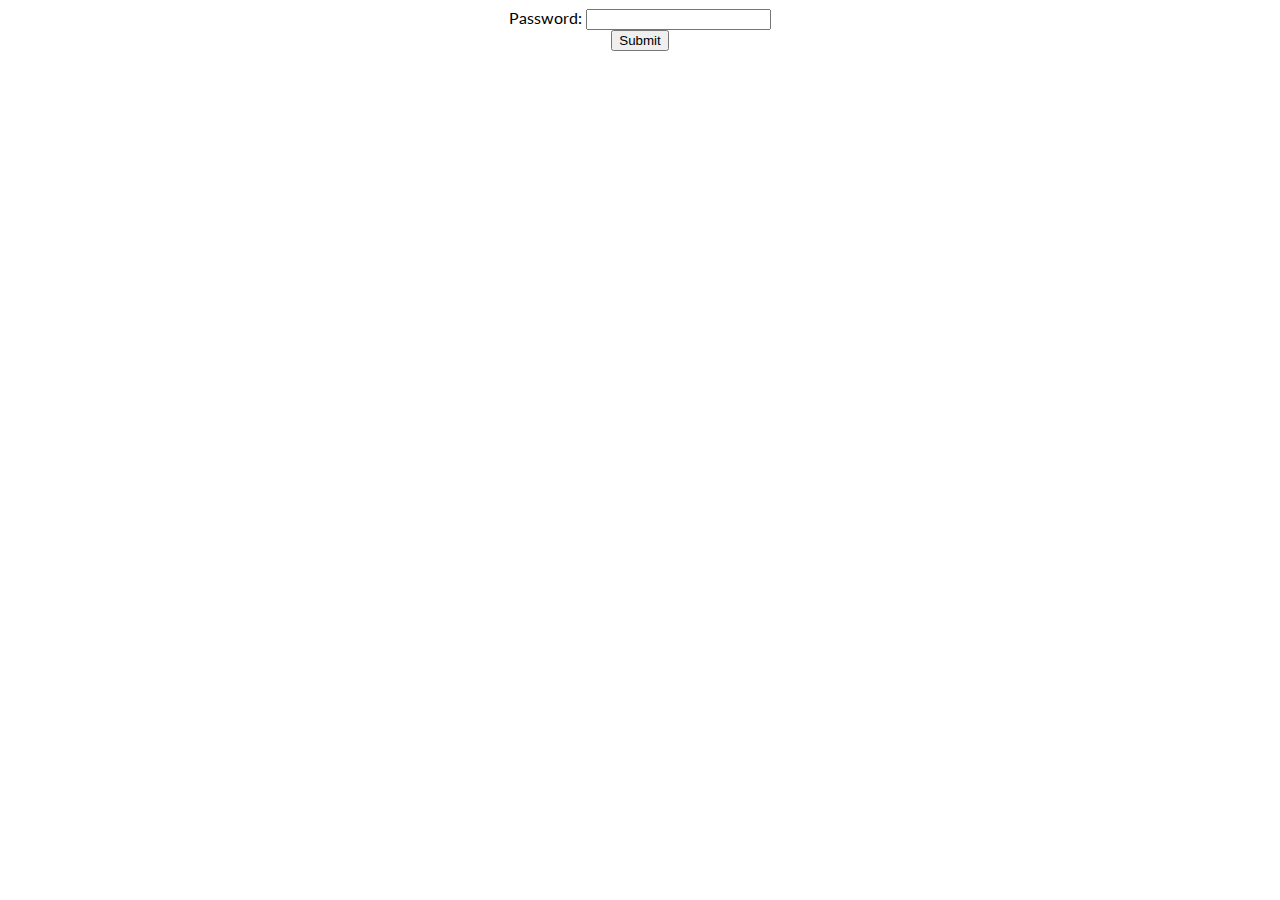
<file: templates/login.html>
<html>
<head>
	<title>Login</title>
	<link rel="stylesheet" type="text/css" href="/static/style.css">
	<link rel="icon" type="image/png" href="/static/icon.png" />

</head>
<body>
	<center>
		<form name="input" action="/login" method="POST">
			Password: <input type="password" name="password"><br>
			<input type="submit" value="Submit">
		</form>
	</center>
</body>
</html>
</file>
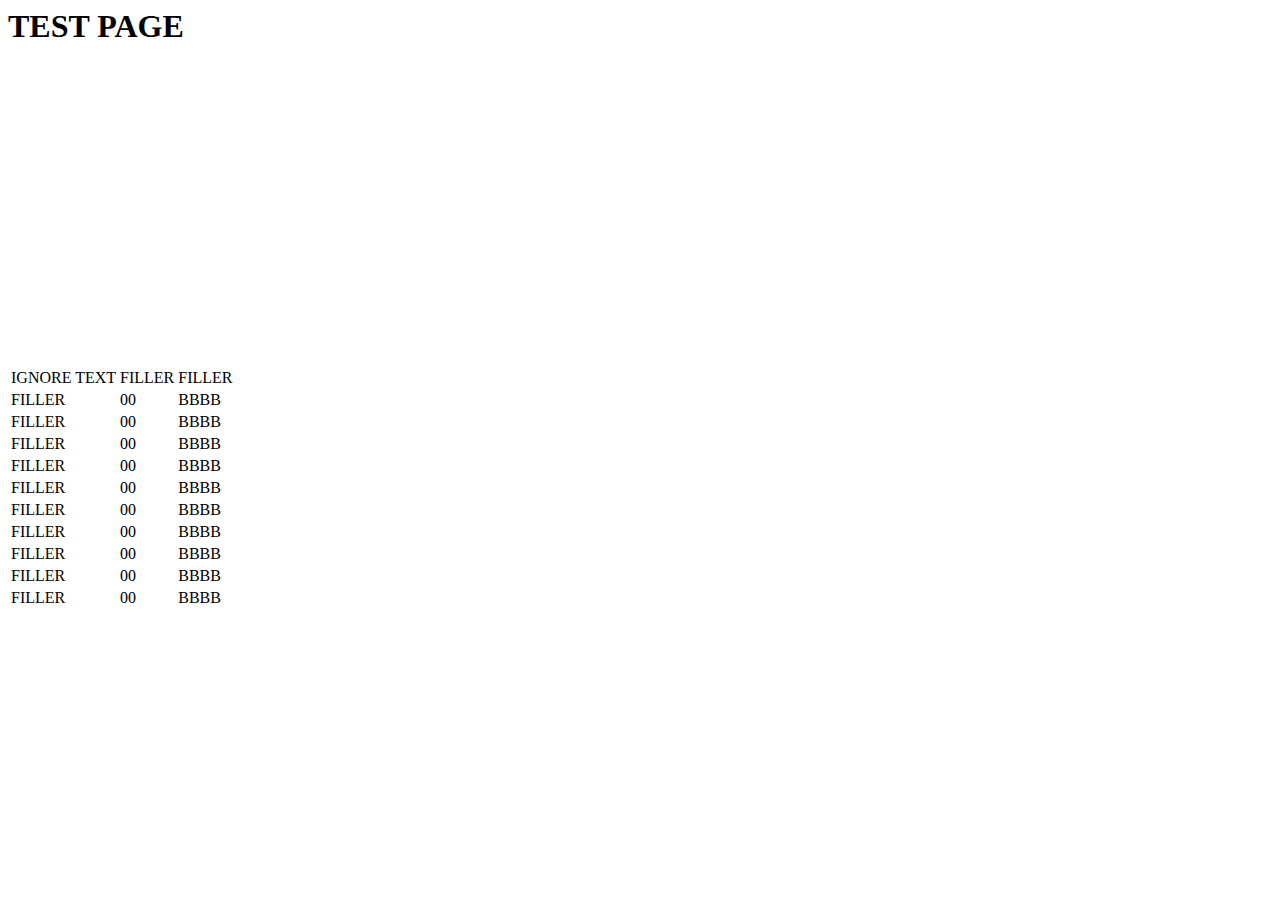
<file: templates/testrun.html>
<html>
<head>
	<title>BCA Field Day</title>
	<link rel="stylesheet" type="text/css" href="http://bcafieldday.com/static/style.css">
	<script type="text/javascript" src="http://bcafieldday.com/static/canvasjs.min.js"></script>
    <link rel="icon" type="image/png" href="/static/icon.png" />

  <script src="//ajax.googleapis.com/ajax/libs/jquery/1.9.1/jquery.min.js"></script>
  <script type="text/javascript">


  window.onload = function () {

    CanvasJS.addColorSet("teamColors",
                [//colorSet Array

                "#2159D6",
                "#21AA29",
                "#D62408",
                "#FFCF00"             
                ]);
    // initial values of dataPoints
    var dps = [
    {label: "BBBB", y: 155},
    {label: "GGGGG", y: 150},
    {label: "RRR", y: 160},
    {label: "YYYYYY", y: 140},
    ];
    //var totalPoints = "TOTAL POINTS ACCUMULATED BY ALL TEAMS: 0";

    var chart = new CanvasJS.Chart("chartContainer",{
      backgroundColor: "F3F3F3",
      colorSet: "teamColors",
      theme:  "theme1",
      title:{ 
        text: ""
      },
      axisY: {        
        title: "L'ETAT C'EST MOI"
      },          
      legend:{
        verticalAlign: "top",
        horizontalAlign: "centre",
        fontSize: 18

      },
      data : [{
        type: "column",
        showInLegend: false,
        legendMarkerType: "none",       
        indexLabel: "{y}",
        dataPoints: dps
      }]
    });

    // renders initial chart
    chart.render();
    };
    </script>
  </head>
  <body>
    <div id="container">
      <div id="top">
        <h1>TEST <strong>PAGE</strong></h1>
        <!-- <h2>Developed by Kenneth Rhee</h2> -->
        <div id="chartContainer" style="height:300px; width:95%; margin: 0 auto;">
        </div>
      </div>
      <div id="bottom">
        <div id="tableContainer">
          <table>
            <tr>
              <td> IGNORE TEXT </td>
              <td> FILLER </td>
              <td> FILLER </td>
            </tr>
  <tr>
    <td> FILLER </td>
    <td> 00 </td>
    <td> BBBB </td>
  </tr>
    <tr>
    <td> FILLER </td>
    <td> 00 </td>
    <td> BBBB </td>
  </tr>
    <tr>
    <td> FILLER </td>
    <td> 00 </td>
    <td> BBBB </td>
  </tr>
    <tr>
    <td> FILLER </td>
    <td> 00 </td>
    <td> BBBB </td>
  </tr>
    <tr>
    <td> FILLER </td>
    <td> 00 </td>
    <td> BBBB </td>
  </tr>
    <tr>
    <td> FILLER </td>
    <td> 00 </td>
    <td> BBBB </td>
  </tr>
    <tr>
    <td> FILLER </td>
    <td> 00 </td>
    <td> BBBB </td>
  </tr>
    <tr>
    <td> FILLER </td>
    <td> 00 </td>
    <td> BBBB </td>
  </tr>
    <tr>
    <td> FILLER </td>
    <td> 00 </td>
    <td> BBBB </td>
  </tr>
    <tr>
    <td> FILLER </td>
    <td> 00 </td>
    <td> BBBB </td>
  </tr>

          </table>
        </div>
      </div>
    </div>
  </body>
  </html>
</file>
<file: static/style.css>
@import url(http://fonts.googleapis.com/css?family=Lato:300,400,700);

body {
  font-family: 'Lato', Calibri, Arial, sans-serif;
  text-align:center;
}

h1 {
  color: rgb(102,102,102);
  font-size: 80px;
  font-weight: 300;
  color:#666666;
  text-shadow: 0 1px 1px rgba(255,255,255, 0.6);
  margin-top:24px;
  margin-bottom:12px;
}

h2 {
  font-size: 18px;
  font-weight:300;
  color: #666666;
  font-style:italic;
  font-family: Cambria, Georgia, serif;
  text-shadow: 0 1px 1px rgba(255,255,255, 0.6);
  margin-top:12px;
  margin-bottom: 6px;
}
a:visited { text-decoration: none; color:#666666; }
a:hover { text-decoration: none; color:#666666; }
a:focus { text-decoration: none; color:#666666; }
a:hover, a:active { text-decoration: none; color:#666666; }
#headerContainer {
  color: rgb(102,102,102);
  font-size: 78px;
  font-family:'Lato', Calibri, Arial, sans-serif;
  font-weight: 300;
  color:#666666;
  text-shadow: 0 1px 1px rgba(255,255,255, 0.6);
  margin-top:12px;
  position:relative;
}

#header {
  text-align:center; 
  padding-right:2px;
  display:inline-block;
}

#credits {
  font-size: 18px;
  font-weight:150;
  color: #666666;
  font-style:italic;
  font-family: 'Lato', Calibri, Arial, sans-serif;
  text-shadow: 0 1px 1px rgba(255,255,255, 0.6);
  margin-top:-12px;
  margin-bottom: 6px;
}

#updateContainer {
  position:absolute;
  text-align:none;
  font-size:18px;
  font-style:normal;
  display:inline-block;
  margin-left:7.5%;
}

@media (min-width: 0px) {
  #headerContainer {
    font-size: 24px;
    margin-top:6px;
    margin-bottom:6px;
  }
  #updateContainer {
    font-size:4.5px;
  }
  #credits {
    font-size:4.5px;
  }
}

@media (min-width: 500px) {
  #headerContainer {
    font-size: 48px;
    margin-top:6px;
    margin-bottom:6px;
  }
  #updateContainer {
    font-size:9px;
  }
  #credits {
    font-size:9px;
  }
}

@media (min-width: 1200px) {
  #headerContainer {
    font-size: 72px;
    margin-top:6px;
    margin-bottom:6px;

  }
  #updateContainer {
    font-size:12px;
  }
  #credits {
    font-size:12px;
  }

}

@media (min-width: 1500px) {
  #headerContainer {
    font-size: 78px;
  }
  #updateContainer {
    font-size:18px;
  }
  #credits {
    font-size:18px;
  }
}


#container {
}

#top, #bottom {
  left: 0;
  right: 0;
}

#top {
  position:absolute;
  top: 0;
  background-color: rgba(243,243,243,1);
  height: 60%;
}

#bottom {
  position:absolute;
  background-color: white;
  bottom:0;
  height: 40%;
}

#chartContainer { 
  height:72%;
  width:95%; 
  margin: 0 auto;
}
.score {
  display: inline-block;
  margin-left: 16px;
  margin-right: 16px;
  font-size: 40px;
}
table {
  border:1px solid #d3d3d3;
  background:#fefefe;
  width:36%;
  height:90%;
  text-align:center;
  margin: 0 auto;
}

tr:nth-child(even) {
  background-color: rgba(243,243,243,1);
}

tr:first-child td {
  background-color:white;
}

#tableContainer {
  margin: 0 auto;
  margin-top: 12px;
}
</file>
